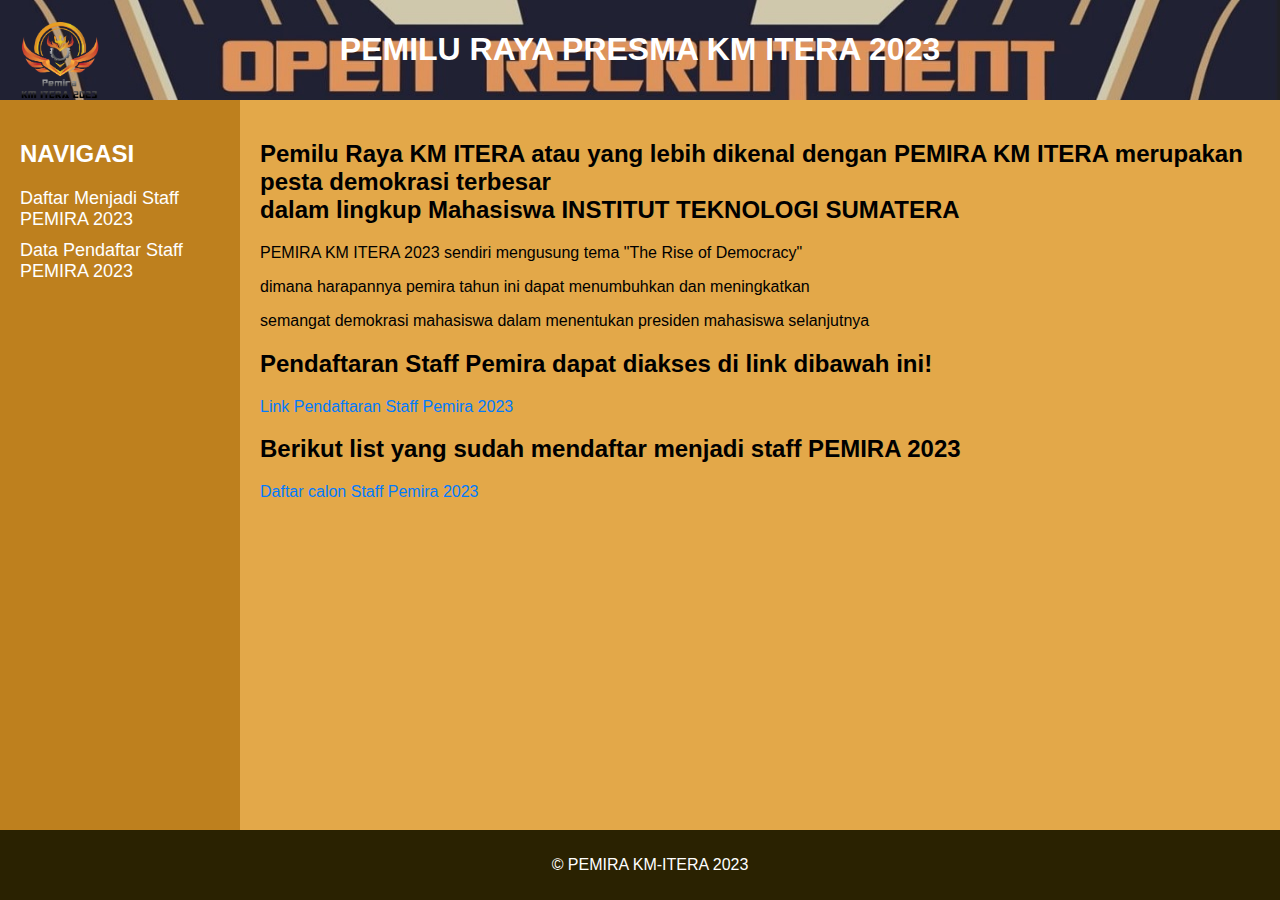
<file: index.html>
<!DOCTYPE html>
<html>
<head>
    <link rel="stylesheet" type="text/css" href="index.css">
</head>
<body>
    <header>
        <h1>PEMILU RAYA PRESMA KM ITERA 2023</h1>
        <img src="pemira.png" alt="Logo">
    </header>
  
    <main>
        <section id="sidebar">
            <h2>NAVIGASI</h2>
            <ul>
                <li><a href="form.html">Daftar Menjadi Staff PEMIRA 2023</a></li>
                <li><a href="table.html">Data Pendaftar Staff PEMIRA 2023</a></li>
            </ul>
        </section>        
        <section id="content">
            <h2>Pemilu Raya KM ITERA atau yang lebih dikenal dengan PEMIRA KM ITERA
                merupakan pesta demokrasi terbesar <br> dalam lingkup Mahasiswa 
                INSTITUT TEKNOLOGI SUMATERA
            </h2>
            <p>PEMIRA KM ITERA 2023 sendiri mengusung tema "The Rise of Democracy"</p>
            <p>dimana harapannya pemira tahun ini dapat menumbuhkan dan meningkatkan</p>
            <p>semangat demokrasi mahasiswa dalam menentukan presiden mahasiswa selanjutnya</p>
            <h2>Pendaftaran Staff Pemira dapat diakses di link dibawah ini!</h2>
            <a href="form.html">Link Pendaftaran Staff Pemira 2023</a></li>
            <h2>Berikut list yang sudah mendaftar menjadi staff PEMIRA 2023</h2>
            <a href="table.html">Daftar calon Staff Pemira 2023</a></li>
        </section>
    </main>
    <footer>
        <p>&copy; PEMIRA KM-ITERA 2023</p>
    </footer>
</body>
</html>
</file>
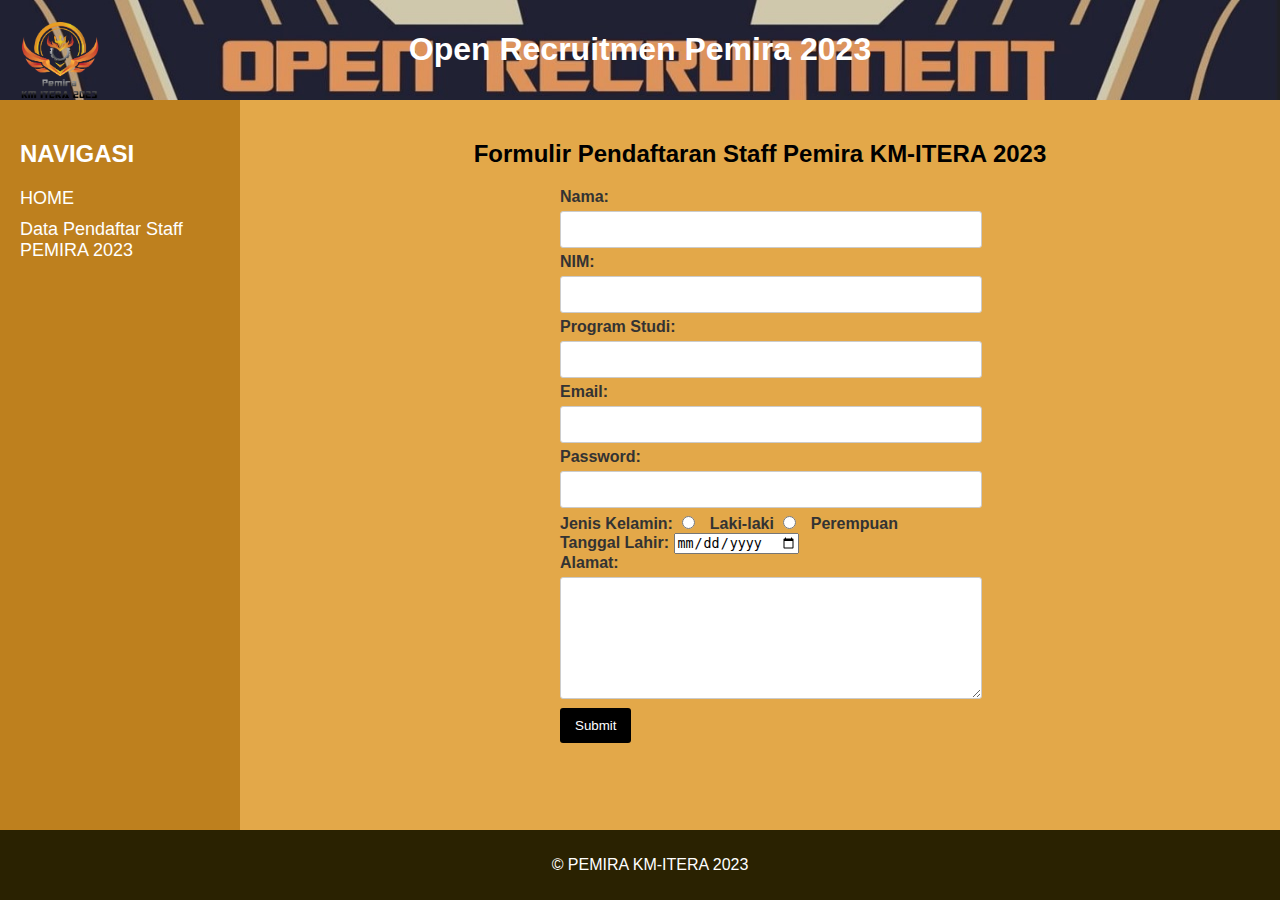
<file: form.html>
<!DOCTYPE html>
<html>
<head>
    <link rel="stylesheet" type="text/css" href="form.css">
</head>
<body>
    <header>
        <h1>Open Recruitmen Pemira 2023</h1>
        <img src="pemira.png" alt="Logo">
    </header>
    <main>
        <section id="sidebar">
            <h2>NAVIGASI</h2>
            <ul>
                <li><a href="index.html">HOME</a></li>
                <li><a href="table.html">Data Pendaftar Staff PEMIRA 2023</a></li>
            </ul>
        </section>
        <section id="content">
            <h2>Formulir Pendaftaran Staff Pemira KM-ITERA 2023</h2>
            <form id="studentForm">
                <label for="nama">Nama:</label>
                <input type="text" id="nama" name="nama" required>

                <label for="nim">NIM:</label>
                <input type="text" id="nim" name="nim" required>

                <label for="prodi">Program Studi:</label>
                <input type="text" id="prodi" name="prodi" required>

                <label for="email">Email:</label>
                <input type="email" id="email" name="email" required>

                <label for="password">Password:</label>
                <input type="password" id="password" name="password" required>

                <label>Jenis Kelamin:</label>
                <input type="radio" id="lakiLaki" name="jenisKelamin" value="Laki-laki" required>
                <label for="lakiLaki">Laki-laki</label>
                <input type="radio" id="perempuan" name="jenisKelamin" value="Perempuan" required>
                <label for="perempuan">Perempuan</label><br>

                <label for="tanggalLahir">Tanggal Lahir:</label>
                <input type="date" id="tanggalLahir" name="tanggalLahir" required><br>

                <label for="alamat">Alamat:</label>
                <textarea id="alamat" name="alamat" required></textarea>

                <input type="submit" value="Submit">
            </form>
            <div id="confirmation" style="display: none">Data anda sudah diterima, terima kasih sudah mendaftar, silakan cek data anda di laman pendaftar!</div>
        </section>
    </main>
    <footer>
        <p>&copy; PEMIRA KM-ITERA 2023</p>
    </footer>

    <script>
        document.addEventListener("DOMContentLoaded", function() {
            const studentForm = document.getElementById("studentForm");
    
            studentForm.addEventListener("submit", function(event) {
                event.preventDefault();
    
                const nama = document.getElementById("nama").value;
                const nim = document.getElementById("nim").value;
                const prodi = document.getElementById("prodi").value;
                const email = document.getElementById("email").value;
                const password = document.getElementById("password").value;
                const jenisKelamin = document.querySelector('input[name="jenisKelamin"]:checked').value;
                const tanggalLahir = document.getElementById("tanggalLahir").value;
                const alamat = document.getElementById("alamat").value;
                const studentData = {
                    nama: nama,
                    nim: nim,
                    prodi: prodi,
                    email: email,
                    password: password,
                    jenisKelamin: jenisKelamin,
                    tanggalLahir: tanggalLahir,
                    alamat: alamat
                };
    
                let studentDataList = JSON.parse(localStorage.getItem("studentDataList")) || [];
    
                studentDataList.push(studentData);
    
                localStorage.setItem("studentDataList", JSON.stringify(studentDataList));
    
                studentForm.reset();
                alert("Data anda sudah diterima, terima kasih sudah mendaftar, silakan cek data anda di laman pendaftar!");
            });
        });
    </script>
</body>
</html>
</file>
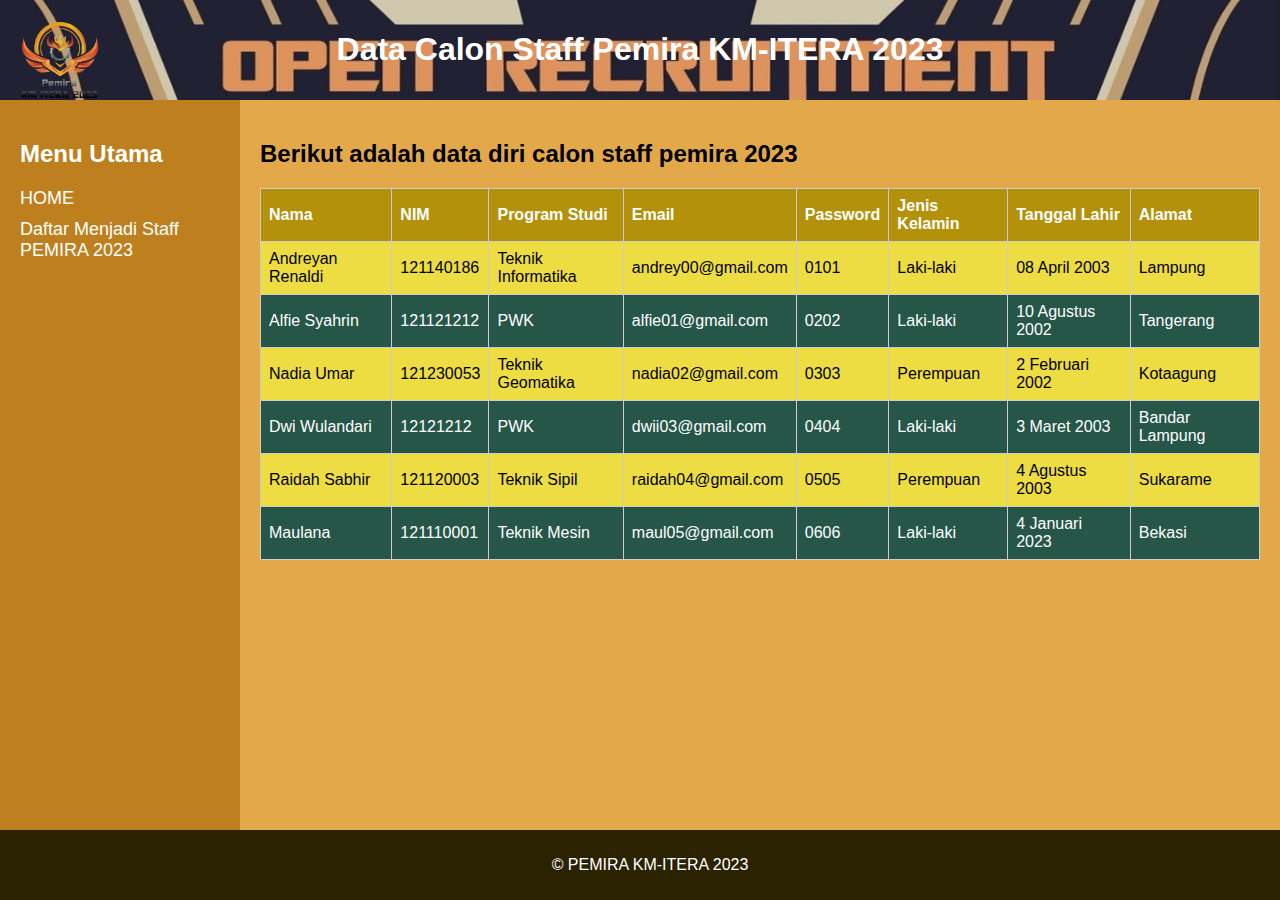
<file: table.html>
<!DOCTYPE html>
<html>
<head>
    <link rel="stylesheet" type="text/css" href="table.css">
</head>
<body>
    <header>
        <h1>Data Calon Staff Pemira KM-ITERA 2023</h1>
        <img src="pemira.png" alt="Logo">
    </header>
    <main>
        <section id="sidebar">
            <h2>Menu Utama</h2>
            <ul>
                <li><a href="index.html">HOME</a></li>
                <li><a href="Form.html">Daftar Menjadi Staff PEMIRA 2023</a></li>
            </ul>
        </section>
        <section id="content">
            <h2>Berikut adalah data diri calon staff pemira 2023</h2>
            <table id="studentTable">
                <tr>
                    <th>Nama</th>
                    <th>NIM</th>
                    <th>Program Studi</th>
                    <th>Email</th>
                    <th>Password</th>
                    <th>Jenis Kelamin</th>
                    <th>Tanggal Lahir</th>
                    <th>Alamat</th>
                </tr>
                <tr>
                    <td>Andreyan Renaldi</td>
                    <td>121140186</td>
                    <td>Teknik Informatika</td>
                    <td>andrey00@gmail.com</td>
                    <td>0101</td>
                    <td>Laki-laki</td>
                    <td>08 April 2003</td>
                    <td>Lampung</td>
                </tr>
                <tr>
                    <td>Alfie Syahrin</td>
                    <td>121121212</td>
                    <td>PWK</td>
                    <td>alfie01@gmail.com</td>
                    <td>0202</td>
                    <td>Laki-laki</td>
                    <td>10 Agustus 2002</td>
                    <td>Tangerang</td>
                </tr>
                <tr>
                    <td>Nadia Umar</td>
                    <td>121230053</td>
                    <td>Teknik Geomatika</td>
                    <td>nadia02@gmail.com</td>
                    <td>0303</td>
                    <td>Perempuan</td>
                    <td>2 Februari 2002</td>
                    <td>Kotaagung</td>
                </tr>
                <tr>
                    <td>Dwi Wulandari</td>
                    <td>12121212</td>
                    <td>PWK</td>
                    <td>dwii03@gmail.com</td>
                    <td>0404</td>
                    <td>Laki-laki</td>
                    <td>3 Maret 2003</td>
                    <td>Bandar Lampung</td>
                </tr>
                <tr>
                    <td>Raidah Sabhir</td>
                    <td>121120003</td>
                    <td>Teknik Sipil</td>
                    <td>raidah04@gmail.com</td>
                    <td>0505</td>
                    <td>Perempuan</td>
                    <td>4 Agustus 2003</td>
                    <td>Sukarame</td>
                </tr>
                <tr>
                    <td>Maulana</td>
                    <td>121110001</td>
                    <td>Teknik Mesin</td>
                    <td>maul05@gmail.com</td>
                    <td>0606</td>
                    <td>Laki-laki</td>
                    <td>4 Januari 2023</td>
                    <td>Bekasi</td>
                </tr>
            </table>
        </section>
    </main>
    <footer>
        <p>&copy; PEMIRA KM-ITERA 2023</p>
    </footer>
    
    <script>
    document.addEventListener("DOMContentLoaded", function() {
        const studentTable = document.getElementById("studentTable");

        if (localStorage.getItem("studentDataList")) {
            const studentDataList = JSON.parse(localStorage.getItem("studentDataList"));

            studentDataList.forEach(function(studentData) {
                const newRow = studentTable.insertRow(-1);

                const cellNama = newRow.insertCell(0);
                const cellNIM = newRow.insertCell(1);
                const cellProdi = newRow.insertCell(2);
                const cellEmail = newRow.insertCell(3);
                const cellPassword = newRow.insertCell(4);
                const cellJenisKelamin = newRow.insertCell(5);
                const cellTanggalLahir = newRow.insertCell(6);
                const cellAlamat = newRow.insertCell(7);

                cellNama.innerHTML = studentData.nama;
                cellNIM.innerHTML = studentData.nim;
                cellProdi.innerHTML = studentData.prodi;
                cellEmail.innerHTML = studentData.email;
                cellPassword.innerHTML = studentData.password;
                cellJenisKelamin.innerHTML = studentData.jenisKelamin;
                cellTanggalLahir.innerHTML = studentData.tanggalLahir;
                cellAlamat.innerHTML = studentData.alamat;
            });
        }
    });
    </script>
</body>
</html>
</file>
<file: index.css>
/* CSS untuk halaman utama */
body {
    font-family: 'Comic Sans MS', sans-serif;
    margin: 0;
    padding: 0;
    display: flex;
    flex-direction: column;
    min-height: 100vh;
}

header {
    background-color: #b3910a;
    background-image: url('oprec.jpg');
    background-size: cover;
    background-size: 100% 240px;
    color: #fff;
    text-align: center;
    padding: 10px;
    position: relative;
}

header img {
    position: absolute;
    top: 10px;
    left: 10px;
    max-width: 100px;
    height: auto;
}

main {
    display: flex;
    flex: 1;
}

#sidebar {
    flex: 1;
    padding: 20px;
    background-color: rgb(190, 128, 30);
    color: #fff;
    display: flex;
    flex-direction: column;
    max-width: 200px;
}

#sidebar h2 {
    font-size: 24px;
}

#sidebar ul {
    list-style: none;
    padding: 0;
    margin: 0;
}

#sidebar li {
    margin-bottom: 10px;
}

#sidebar a {
    text-decoration: none;
    color: #fff;
    font-size: 18px;
    transition: color 0.3s;
}

#sidebar a:hover {
    color: #ff0000;
}

#content {
    background-color: rgb(227, 168, 73);
    flex: 3;
    padding: 20px;
}

footer {
    background-color: #2a2201;
    color: #fff;
    text-align: center;
    padding: 10px;
    position: fixed;
    left: 0;
    bottom: 0;
    width: 100%;
}

#content a {
    text-decoration: none;
    color: #007bff; /* Warna tautan saat tidak di-hover */
    transition: color 0.3s;
}

#content a:hover {
    color: #ff0000;
}
</file>
<file: form.css>
/* CSS untuk halaman formulir */
body {
    font-family: 'Comic Sans MS', sans-serif;
    margin: 0;
    padding: 0;
    display: flex;
    flex-direction: column;
    min-height: 100vh;
}

header {
    background-color: #b3910a;
    background-image: url('oprec.jpg');
    background-size: cover;
    background-size: 100% 240px;
    color: #fff;
    text-align: center;
    padding: 10px;
    position: relative;
}

header img {
    position: absolute;
    top: 10px;
    left: 10px;
    max-width: 100px;
    height: auto;
}

main {
    display: flex;
    flex: 1;
}

#sidebar {
    flex: 1;
    padding: 20px;
    background-color: rgb(190, 128, 30);
    color: #fff;
    display: flex;
    flex-direction: column;
    max-width: 200px; 
}

#sidebar h2 {
    font-size: 24px;
}

#sidebar ul {
    list-style: none;
    padding: 0;
    margin: 0;
}

#sidebar li {
    margin-bottom: 10px;
}

#sidebar a {
    text-decoration: none;
    color: #fff;
    font-size: 18px;
    transition: color 0.3s;
}

#sidebar a:hover {
    color: #ff0000;
}

#content {
    flex: 3;
    padding: 20px;
    text-align: center;
    background-color: rgb(227, 168, 73);
}

form {
    max-width: 400px;
    margin: 0 auto;
    text-align: left;
}

form label {
    font-weight: bold;
    color: #333;
}

form input[type="text"],
form input[type="email"],
form input[type="password"],
form select,
form textarea {
    width: 100%;
    padding: 10px;
    margin: 5px 0;
    border: 1px solid #ccc;
    border-radius: 3px;
}

form input[type="radio"] {
    margin-right: 10px;
}

form textarea {
    height: 100px;
}

form input[type="submit"] {
    background-color: #000000;
    color: #fff;
    border: none;
    padding: 10px 15px;
    border-radius: 3px;
    cursor: pointer;
}

footer {
    background-color: #2a2201;
    color: #fff;
    text-align: center;
    padding: 10px;
    position: fixed;
    left: 0;
    bottom: 0;
    width: 100%;
}

#confirmation {
    display: none;
    position: fixed;
    top: 50%;
    left: 50%;
    transform: translate(-50%, -50%);
    z-index: 999;
    background-color: #b3910a;
    color: #fff;
    padding: 20px;
    border-radius: 5px;
    text-align: center;
}
</file>
<file: table.css>
/* CSS untuk halaman tabel */
body {
    font-family: 'Comic Sans MS', sans-serif;
    margin: 0;
    padding: 0;
    display: flex;
    flex-direction: column;
    min-height: 100vh;
}

header {
    background-color: #b3910a;
    background-image: url('oprec.jpg');
    background-size: cover;
    background-size: 100% 240px;
    color: #fff;
    text-align: center;
    padding: 10px;
    position: relative;
}


header img {
    position: absolute;
    top: 10px;
    left: 10px;
    max-width: 100px;
    height: auto;
}

main {
    display: flex;
    flex: 1;
}

#sidebar {
    flex: 1;
    padding: 20px;
    background-color: rgb(190, 128, 30);
    color: #fff;
    display: flex;
    flex-direction: column;
    max-width: 200px;
}

#sidebar h2 {
    font-size: 24px;
}

#sidebar ul {
    list-style: none;
    padding: 0;
    margin: 0;
}

#sidebar li {
    margin-bottom: 10px;
}

#sidebar a {
    text-decoration: none;
    color: #fff;
    font-size: 18px;
    transition: color 0.3s;
}

#sidebar a:hover {
    color: #ff0000;
}

#content {
    flex: 3;
    padding: 20px;
    background-color: rgb(227, 168, 73);
}

table {
    width: 100%;
    border-collapse: collapse;
    background-color: #fff;
    border: 1px solid #ccc;
}

table th, table td {
    border: 1px solid #ccc;
    padding: 8px;
    text-align: left;
}

table th {
    background-color: #b3910a;
    color: #fff;
}

table tr:nth-child(even) {
    background-color: #eddc42;
}

table tr:nth-child(odd) {
    background-color: #255648;
    color: #fff;
}

footer {
    background-color: #2a2201;
    color: #fff;
    text-align: center;
    padding: 10px;
    position: fixed;
    left: 0;
    bottom: 0;
    width: 100%;
}
</file>
